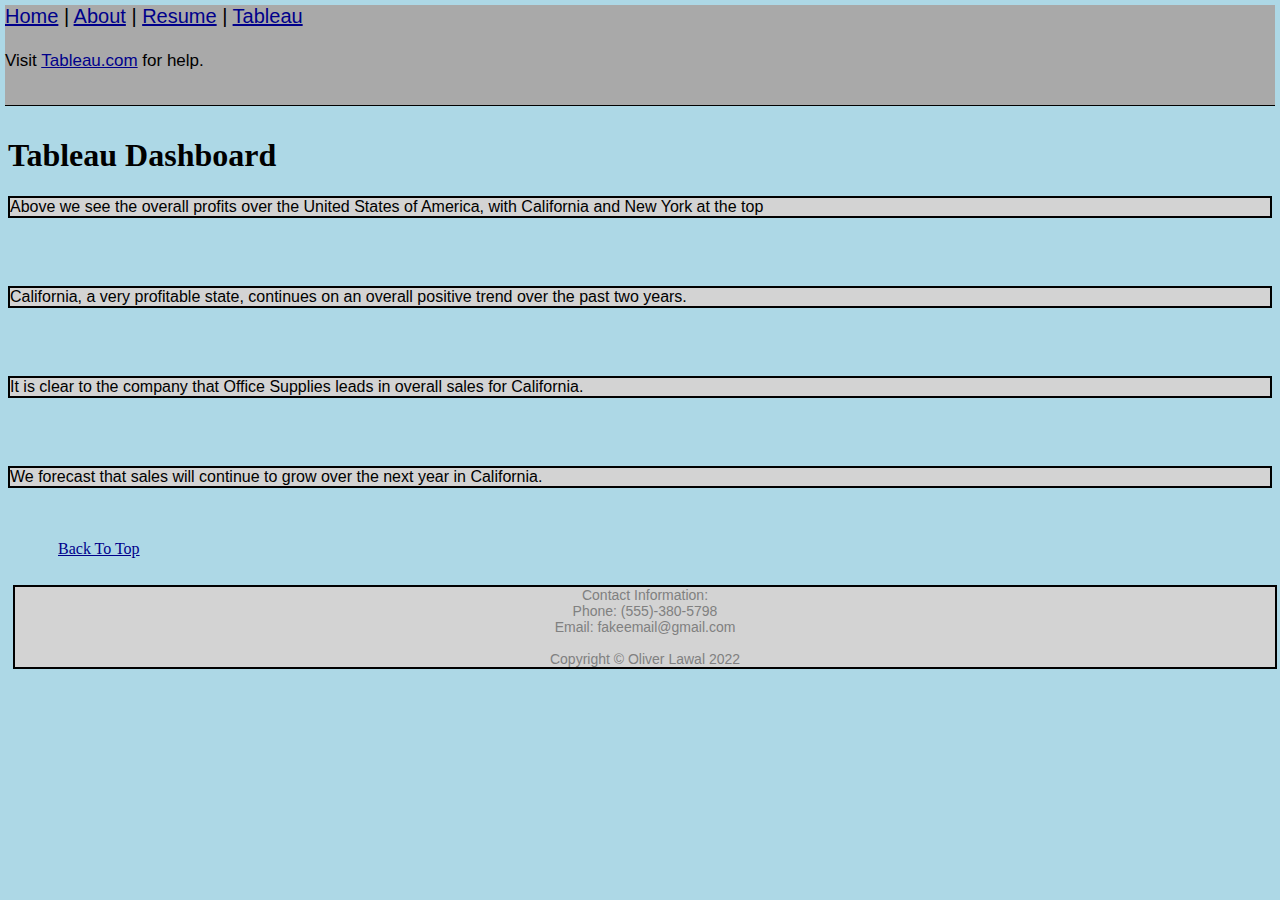
<file: html-content/tab.html>
<!--Oliver Lawal 04/16/2022-->
<!DOCTYPE html>
<html lang="en">
    <head>
        <title>Oliver Lawal's Portfolio- Tableau</title>
        <link rel="stylesheet" href="../css/bootstyles.css">
    </head>
    <body>
        <div id="top">  
            <nav class="common header">
                    <a href="../index.html">Home</a> |
                    <a href="about.html">About</a> |
                    <a href="resume.html">Resume</a> |
                    <a href="#">Tableau</a><br><br>
                    <div style="font-size: 17px;">Visit <a href="https://www.tableau.com" target="_blank">Tableau.com</a> for help.</div>
            </nav>
        </div> 
        <br><br><br><br><br><br>
        <h1>Tableau Dashboard</h1>
        <div>
            <div class='tableauPlaceholder' id='viz1650142636561' style='position: relative'>
                <noscript><a href='#'>
                    <img alt='Q1 ' src='https:&#47;&#47;public.tableau.com&#47;static&#47;images&#47;K9&#47;K9RGZNZDJ&#47;1_rss.png' style='border: none' />
                    </a>
                </noscript>
                <object class='tableauViz'  style='display:none;'>
                    <param name='host_url' value='https%3A%2F%2Fpublic.tableau.com%2F' /> 
                    <param name='embed_code_version' value='3' /> 
                    <param name='path' value='shared&#47;K9RGZNZDJ' /> 
                    <param name='toolbar' value='yes' />
                    <param name='static_image' value='https:&#47;&#47;public.tableau.com&#47;static&#47;images&#47;K9&#47;K9RGZNZDJ&#47;1.png' />
                    <param name='animate_transition' value='yes' />
                    <param name='display_static_image' value='yes' />
                    <param name='display_spinner' value='yes' />
                    <param name='display_overlay' value='yes' />
                    <param name='display_count' value='yes' />
                    <param name='language' value='en-US' />
                    <param name='filter' value='publish=yes' />
                </object>
            </div>                
            <script type='text/javascript'>                    
                var divElement = document.getElementById('viz1650142636561');                    
                var vizElement = divElement.getElementsByTagName('object')[0];                    
                vizElement.style.width='100%';vizElement.style.height=(divElement.offsetWidth*0.75)+'px';                    
                var scriptElement = document.createElement('script');                    
                scriptElement.src = 'https://public.tableau.com/javascripts/api/viz_v1.js';                    
                vizElement.parentNode.insertBefore(scriptElement, vizElement);                
            </script>
            
            <p>Above we see the overall profits over the United States of America, with California and New York at the top</p>
            <br><br>
            <div class='tableauPlaceholder' id='viz1650143257775' style='position: relative'>
                <noscript><a href='#'>
                    <img alt='California Profit ' src='https:&#47;&#47;public.tableau.com&#47;static&#47;images&#47;ta&#47;tableau-2_16501432487760&#47;Q2&#47;1_rss.png' style='border: none' />
                    </a>
                </noscript>
                        <object class='tableauViz'  style='display:none;'>
                            <param name='host_url' value='https%3A%2F%2Fpublic.tableau.com%2F' /> 
                            <param name='embed_code_version' value='3' /> 
                            <param name='site_root' value='' />
                            <param name='name' value='tableau-2_16501432487760&#47;Q2' />
                            <param name='tabs' value='no' />
                            <param name='toolbar' value='yes' />
                            <param name='static_image' value='https:&#47;&#47;public.tableau.com&#47;static&#47;images&#47;ta&#47;tableau-2_16501432487760&#47;Q2&#47;1.png' /> 
                            <param name='animate_transition' value='yes' />
                            <param name='display_static_image' value='yes' />
                            <param name='display_spinner' value='yes' />
                            <param name='display_overlay' value='yes' />
                            <param name='display_count' value='yes' />
                            <param name='language' value='en-US' />
                            <param name='filter' value='publish=yes' />
                    </object>
                </div>                
                
                <script type='text/javascript'>                    
                    var divElement = document.getElementById('viz1650143257775');                    
                    var vizElement = divElement.getElementsByTagName('object')[0];                    
                    vizElement.style.width='100%';vizElement.style.height=(divElement.offsetWidth*0.75)+'px';                    
                    var scriptElement = document.createElement('script');                    
                    scriptElement.src = 'https://public.tableau.com/javascripts/api/viz_v1.js';                    
                    vizElement.parentNode.insertBefore(scriptElement, vizElement);                
                </script>
            
            <p>California, a very profitable state, continues on an overall positive trend over the past two years.</p>
            <br><br>
            <div class='tableauPlaceholder' id='viz1650143464907' style='position: relative'>
                <noscript><a href='#'>
                    <img alt='California Profit- Categorized ' src='https:&#47;&#47;public.tableau.com&#47;static&#47;images&#47;ta&#47;tableau-3_16501434572410&#47;Q3&#47;1_rss.png' style='border: none' />
                    </a>
                </noscript>
                    <object class='tableauViz'  style='display:none;'>
                        <param name='host_url' value='https%3A%2F%2Fpublic.tableau.com%2F' /> 
                        <param name='embed_code_version' value='3' /> 
                        <param name='site_root' value='' />
                        <param name='name' value='tableau-3_16501434572410&#47;Q3' />
                        <param name='tabs' value='no' />
                        <param name='toolbar' value='yes' />
                        <param name='static_image' value='https:&#47;&#47;public.tableau.com&#47;static&#47;images&#47;ta&#47;tableau-3_16501434572410&#47;Q3&#47;1.png' /> 
                        <param name='animate_transition' value='yes' />
                        <param name='display_static_image' value='yes' />
                        <param name='display_spinner' value='yes' />
                        <param name='display_overlay' value='yes' />
                        <param name='display_count' value='yes' />
                        <param name='language' value='en-US' />
                        <param name='filter' value='publish=yes' />
                    </object>
                </div>                
                <script type='text/javascript'>                    
                    var divElement = document.getElementById('viz1650143464907');                    
                    var vizElement = divElement.getElementsByTagName('object')[0];                    
                    vizElement.style.width='100%';vizElement.style.height=(divElement.offsetWidth*0.75)+'px';                    
                    var scriptElement = document.createElement('script');                    
                    scriptElement.src = 'https://public.tableau.com/javascripts/api/viz_v1.js';                    
                    vizElement.parentNode.insertBefore(scriptElement, vizElement);                
                </script>
            
            <p>It is clear to the company that Office Supplies leads in overall sales for California.</p>
            <br><br>
            <div class='tableauPlaceholder' id='viz1650144184145' style='position: relative'>
                <noscript><a href='#'>
                    <img alt='Forecast ' src='https:&#47;&#47;public.tableau.com&#47;static&#47;images&#47;ta&#47;tableau-4_16501441712170&#47;Q4&#47;1_rss.png' style='border: none' />
                    </a>
                </noscript>
                    <object class='tableauViz'  style='display:none;'>
                        <param name='host_url' value='https%3A%2F%2Fpublic.tableau.com%2F' /> 
                        <param name='embed_code_version' value='3' /> 
                        <param name='site_root' value='' />
                        <param name='name' value='tableau-4_16501441712170&#47;Q4' />
                        <param name='tabs' value='no' />
                        <param name='toolbar' value='yes' />
                        <param name='static_image' value='https:&#47;&#47;public.tableau.com&#47;static&#47;images&#47;ta&#47;tableau-4_16501441712170&#47;Q4&#47;1.png' /> 
                        <param name='animate_transition' value='yes' />
                        <param name='display_static_image' value='yes' />
                        <param name='display_spinner' value='yes' />
                        <param name='display_overlay' value='yes' />
                        <param name='display_count' value='yes' />
                        <param name='language' value='en-US' />
                        <param name='filter' value='publish=yes' />
                    </object>
            </div>                
            <script type='text/javascript'>                    
                var divElement = document.getElementById('viz1650144184145');                    
                var vizElement = divElement.getElementsByTagName('object')[0];                    
                vizElement.style.width='100%';vizElement.style.height=(divElement.offsetWidth*0.75)+'px';                    
                var scriptElement = document.createElement('script');                    
                scriptElement.src = 'https://public.tableau.com/javascripts/api/viz_v1.js';                    
                vizElement.parentNode.insertBefore(scriptElement, vizElement);                
            </script>

        <p>We forecast that sales will continue to grow over the next year in California.</p>
        </div>
            <br><br>
            <a href="#top" style="padding-left: 50px;">Back To Top</a> <br><br>
        <div class="footer">
            <p>
                <span class="bold">Contact Information:</span> <br>
                Phone: (555)-380-5798 <br> 
                Email: fakeemail@gmail.com <br><br>
                Copyright &copy; Oliver Lawal 2022
            </p> 
        </div>
    </body>
</html>
</file>
<file: css/bootstyles.css>
div{
    font-family: sans-serif;
}
body{
    background-color: lightblue;
}

a{
    color: darkblue;
}
a:visited{
    color: darkblue;
}

a:hover{
    text-decoration: underline;
}

.common{
    background-color: darkgray;
    position: absolute;
}
p{
    border: solid 2px black;
    background-color: lightgray;
}

.header{
    font-size: 20px;
    top: 5px;
    left: 5px;
    right: 5px;
    height: 100px;
    border-bottom: solid 1px black;
}

.footer{
    bottom: 5px;
    height: 100px;
    left: 5px;
    right: 5px;
    font-size: 14px;
    color: gray;
    text-align: center;
    position: relative;
}
</file>
